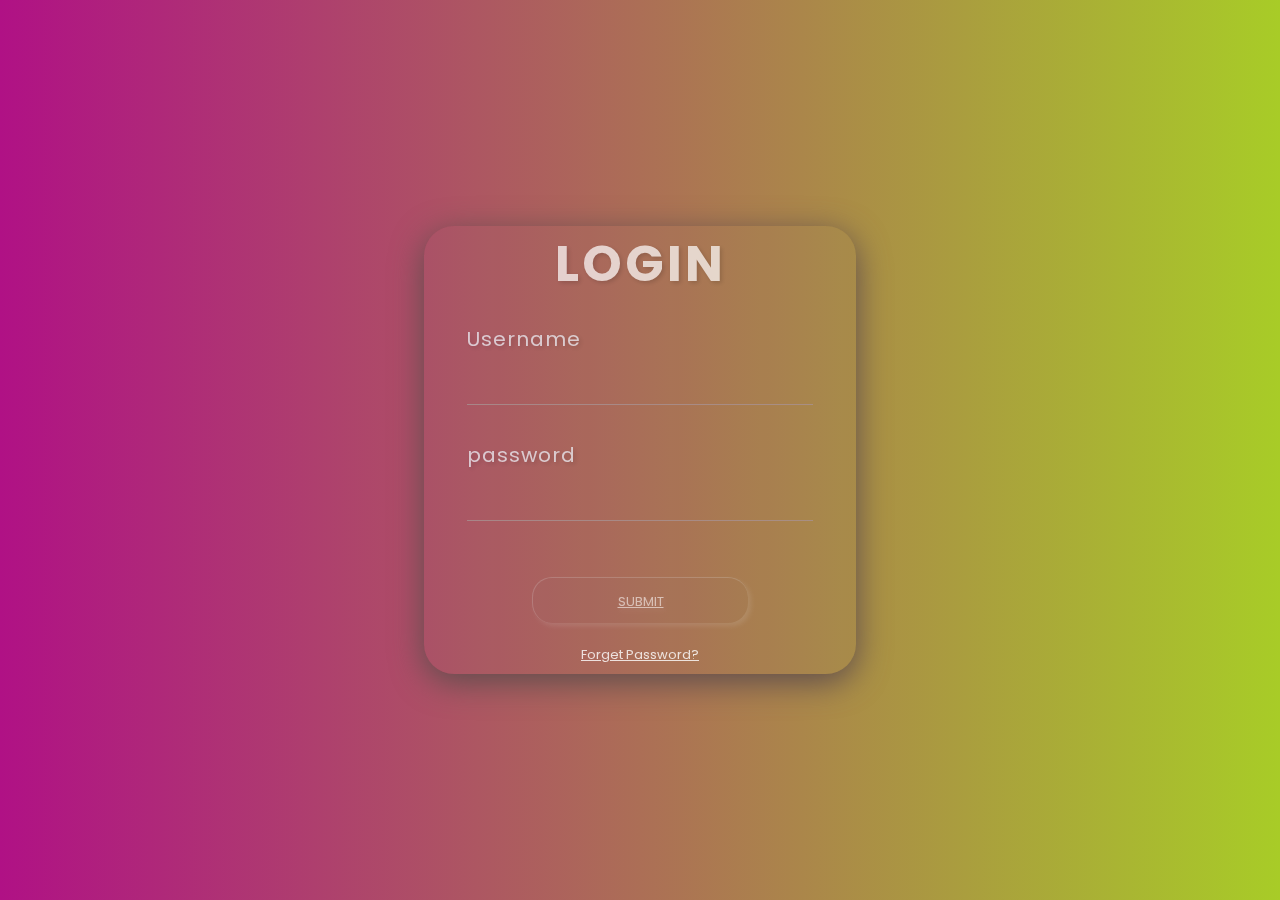
<file: PROJECT_1/index.html>
<!DOCTYPE html>
<html lang="en">
<head>
    <meta charset="UTF-8">
    <meta name="viewport" content="width=device-width, initial-scale=1.0">
    <title>Login</title>
    <link rel="stylesheet" href="style.css">
    <link rel="icon" href="image/download.jpg">
    
</head>
<body>
    <form>
        <h1>LOGIN</h1>
        <label for="username">Username</label>
        <input type="text" required="Name">
        <label for="password">password</label>
        <input type="password" required="Password">
        <button onclick="alert('Submitted successfully')"><a href="website.html">SUBMIT</a></button>
        <a href="forget password">Forget Password?</a>
    </form>
</body>
</html>
</file>
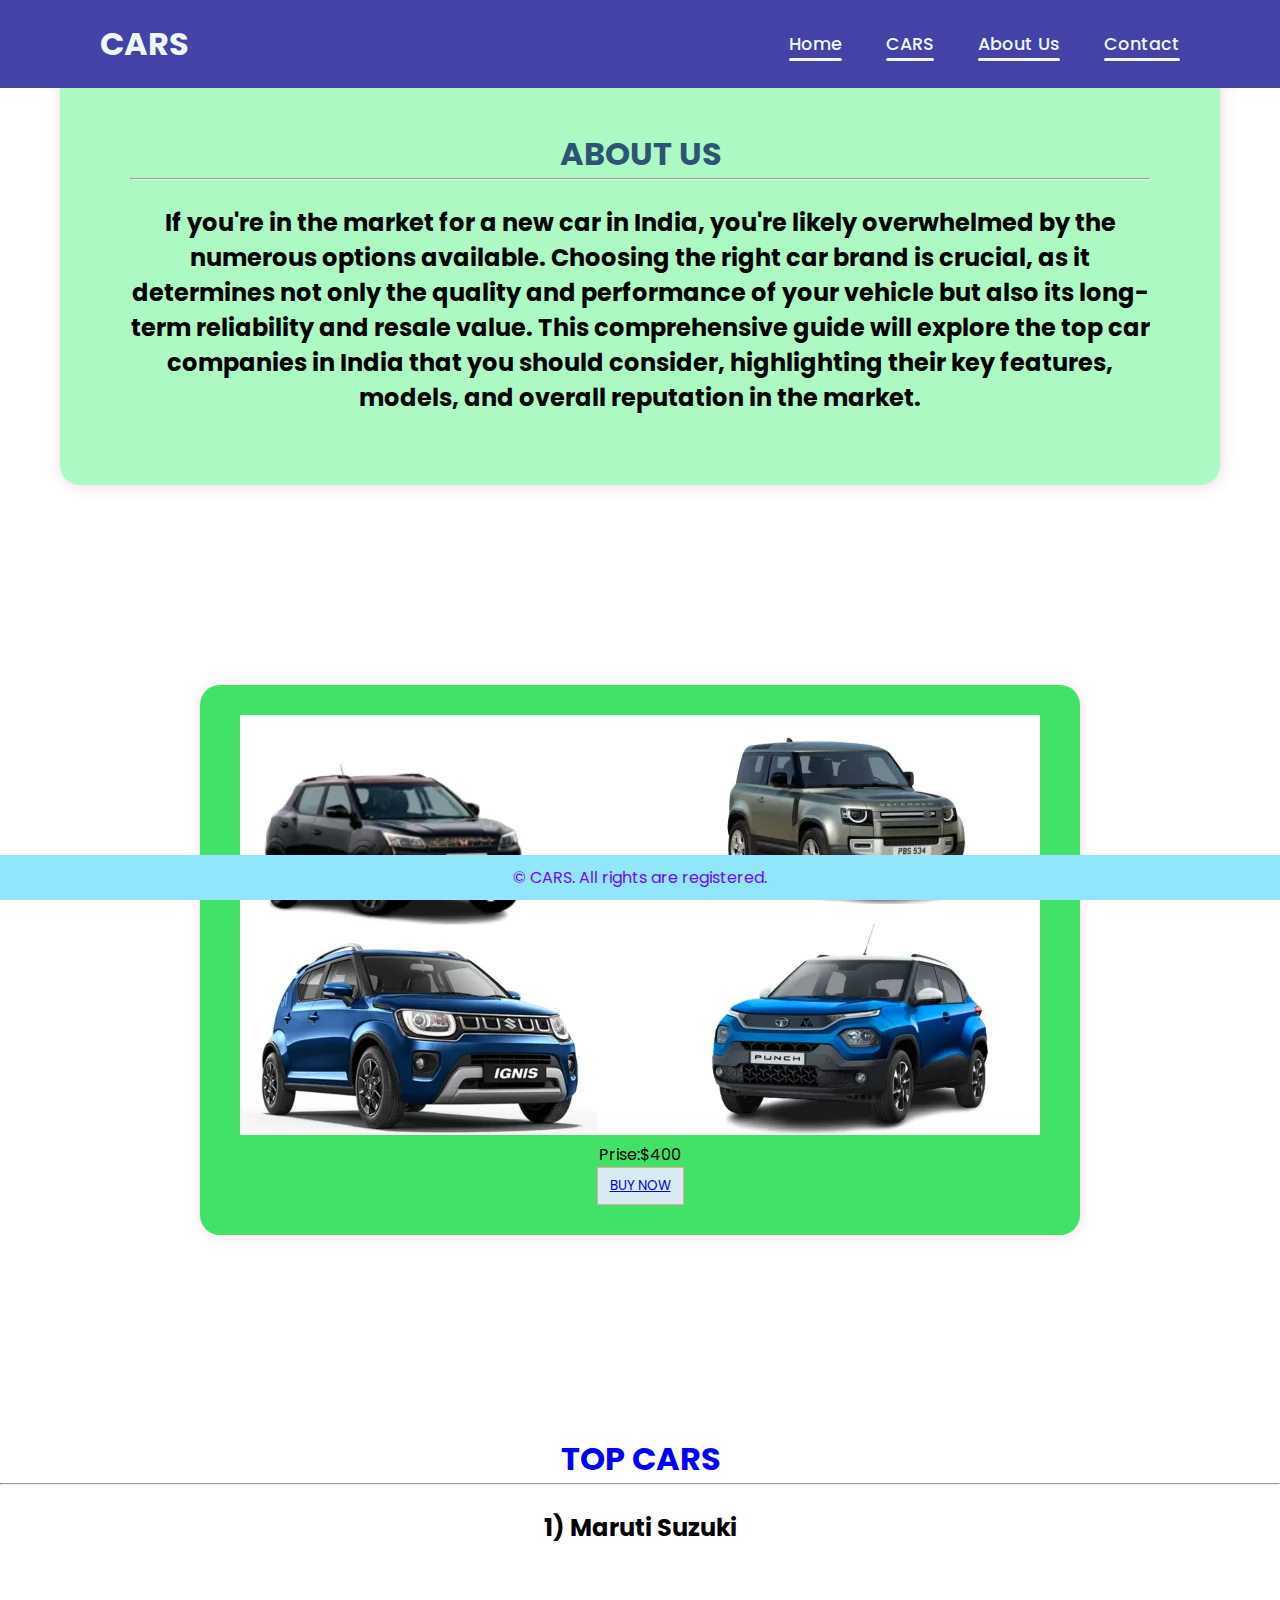
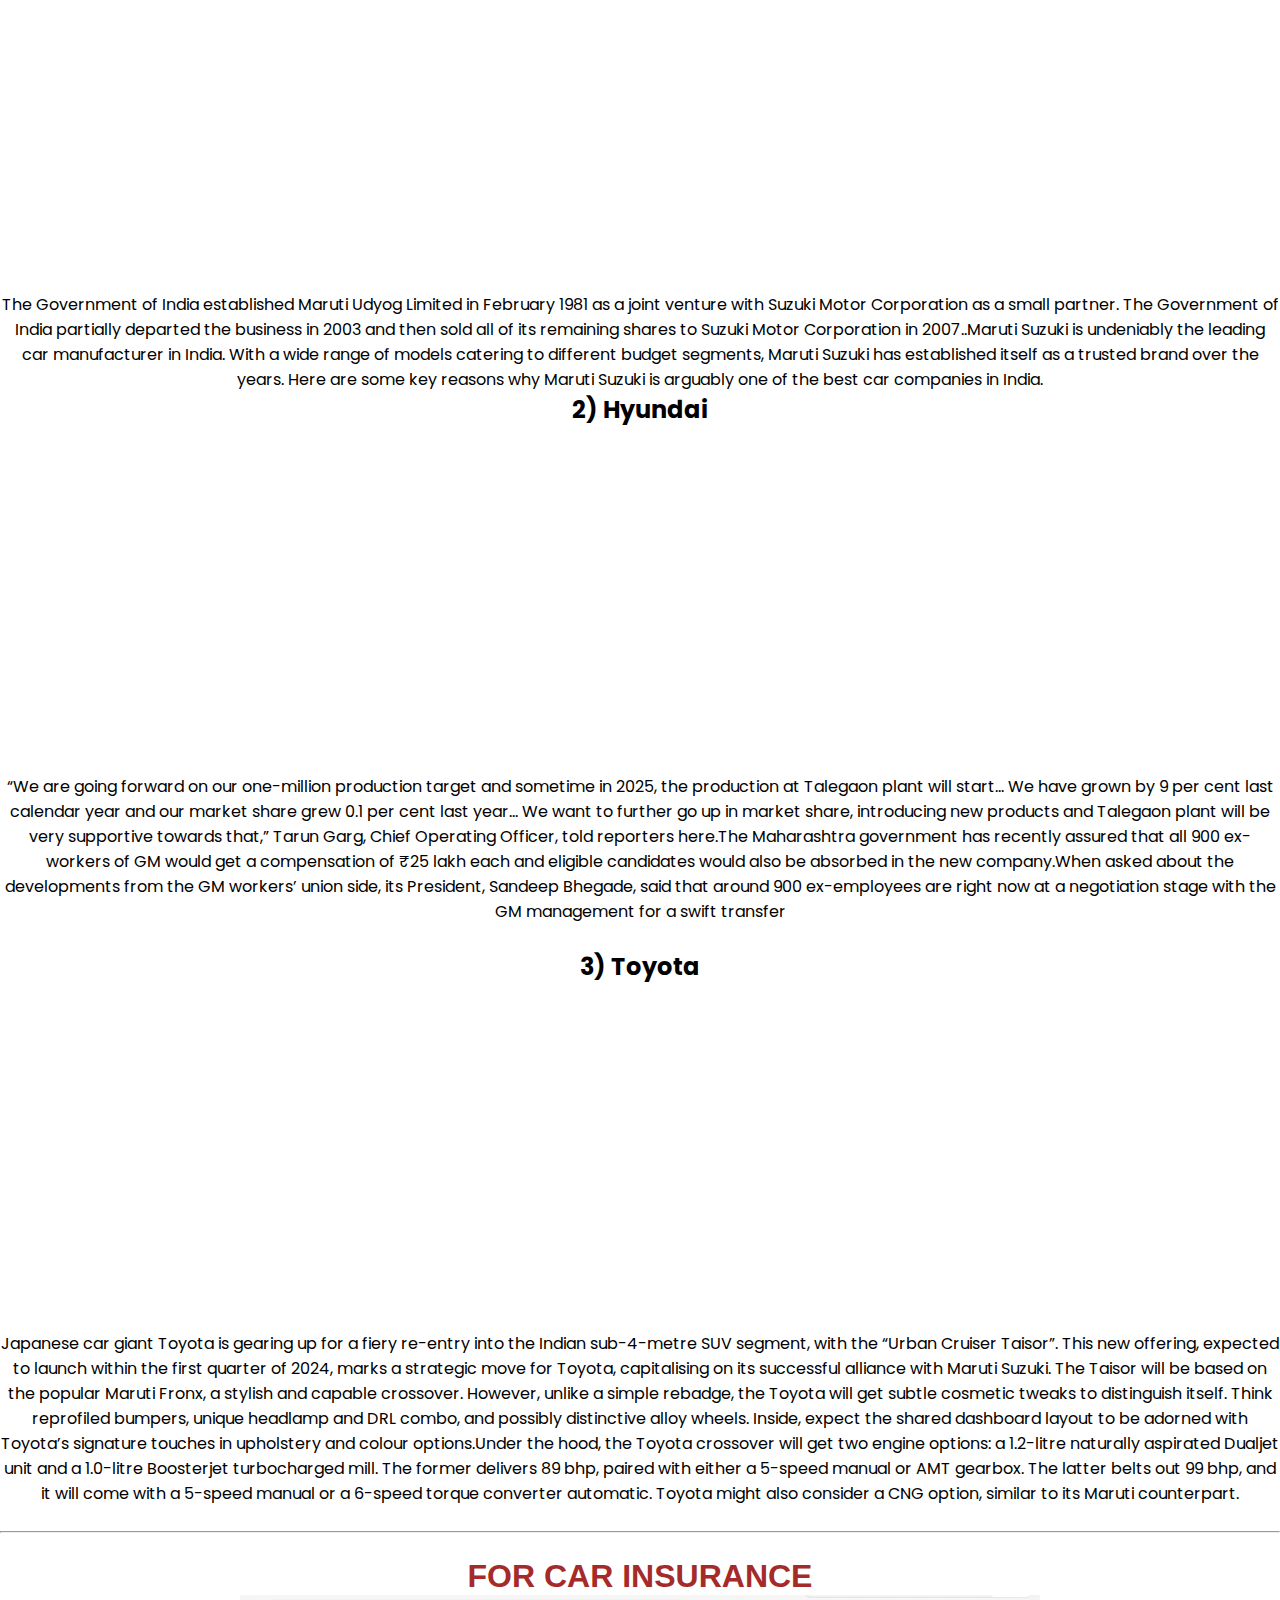
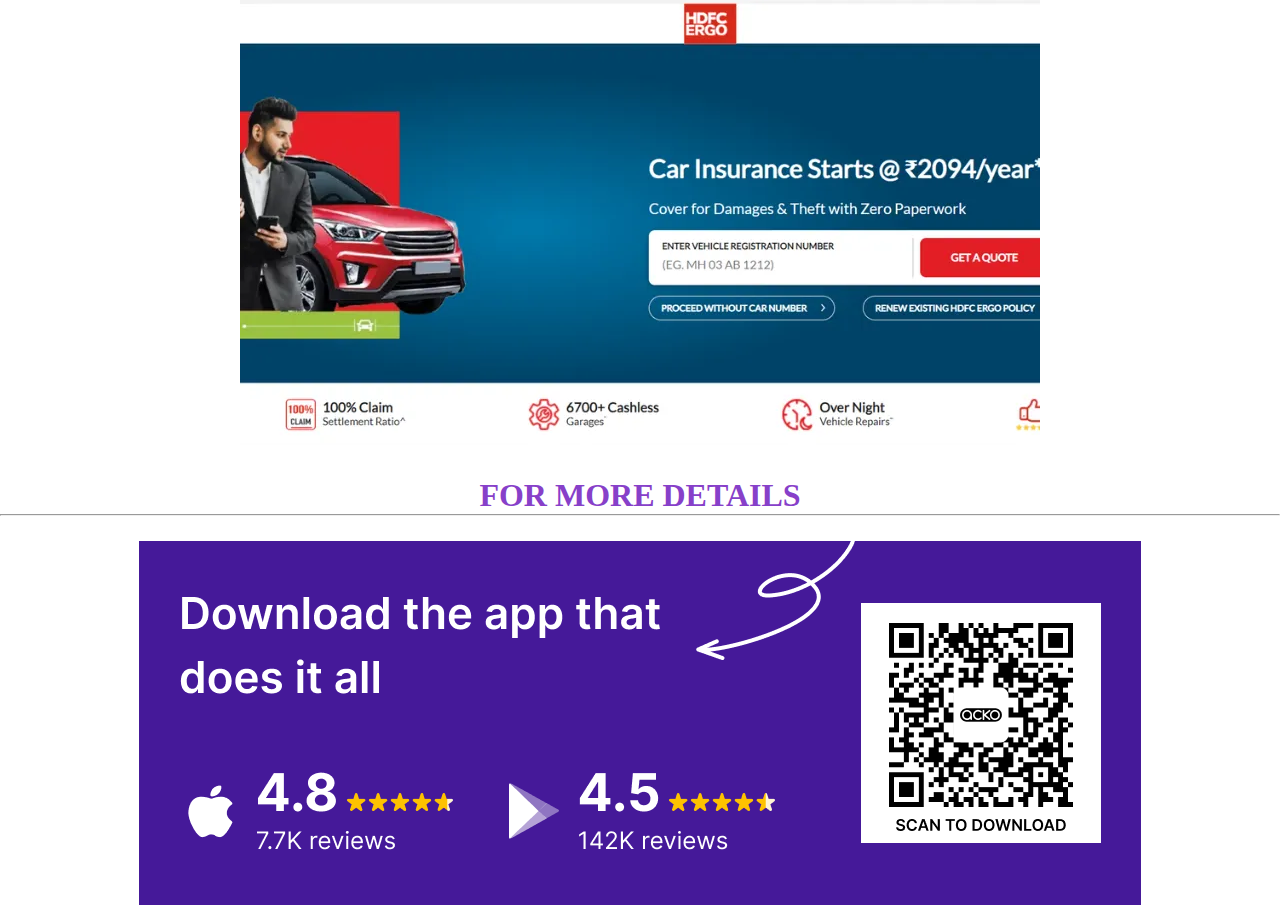
<file: PROJECT_1/website.html>
<!DOCTYPE html>
<html lang="en">
<head>
    <meta charset="UTF-8">
    <meta name="viewport" content="width=device-width, initial-scale=1.0">
    <title>CAR_SHOWROOM</title>
    <link rel="stylesheet" href="samp.css">
</head>
<body>
    <header>
    
        <h1 class="car">CARS</h1>
        <nav class="nav">
            <a href="http://127.0.0.1:5500/website.html">Home</a>
            <a href="http://127.0.0.1:5500/website.html">CARS</a>
            <a href="http://127.0.0.1:5500/website.html">About Us</a>
            <a href="http://127.0.0.1:5500/website.html">Contact</a>
        </nav>
    </header>

    <div class="he">
        <h1 class="h"> ABOUT US</h1><hr><br>

      <h2>If you're in the market for a new car in India, you're likely overwhelmed by the numerous options available.

        Choosing the right car brand is crucial, as it determines not only the quality and performance of your vehicle but also its long-term reliability and resale value.
        
        This comprehensive guide will explore the top car companies in India that you should consider, highlighting their key features, models, and overall reputation in the market.</h2>

    </div>
    <div class="d">
        <img src="image/car-companies-in-india.webp" alt="CAR FOR SALES">
        <p>Prise:$400</p>
        <button class="bu"><a href="https://www.kavak.com/ae/preowned/?msclkid=c024745e38c619387ced11f709857742&utm_source=bing&utm_medium=cpc&utm_campaign=Sales&utm_term=buy%20cars&utm_content=generic">BUY NOW</a></button>
    </div>
    <h1 style="text-align: center;color: blue;">TOP CARS</h1><hr><br>
    <div class="a">
        <h2>1) Maruti Suzuki</h2><br>
        <iframe width="560" height="315" src="https://www.youtube.com/embed/LjKkecDfU4M?si=n9ClVFH5a4OppoJr" title="YouTube video player" frameborder="0" allow="accelerometer; autoplay; clipboard-write; encrypted-media; gyroscope; picture-in-picture; web-share" allowfullscreen></iframe><br>
        <p>The Government of India established Maruti Udyog Limited in February 1981 as a joint venture with Suzuki Motor Corporation as a small partner. The Government of India partially departed the business in 2003 and then sold all of its remaining shares to Suzuki Motor Corporation in 2007..Maruti Suzuki is undeniably the leading car manufacturer in India.
            With a wide range of models catering to different budget segments, Maruti Suzuki has established itself as a trusted brand over the years.
            Here are some key reasons why Maruti Suzuki is arguably one of the best car companies in India.</p> 
        <h2>2) Hyundai</h2><br>
        <iframe width="560" height="315" src="https://www.youtube.com/embed/7ymwGg7ErXU?si=rSQCaALxoGIOyKGY" title="YouTube video player" frameborder="0" allow="accelerometer; autoplay; clipboard-write; encrypted-media; gyroscope; picture-in-picture; web-share" allowfullscreen></iframe><br>
        <p>“We are going forward on our one-million production target and sometime in 2025, the production at Talegaon plant will start... We have grown by 9 per cent last calendar year and our market share grew 0.1 per cent last year... We want to further go up in market share, introducing new products and Talegaon plant will be very supportive towards that,” Tarun Garg, Chief Operating Officer, told reporters here.The Maharashtra government has recently assured that all 900 ex-workers of GM would get a compensation of ₹25 lakh each and eligible candidates would also be absorbed in the new company.When asked about the developments from the GM workers’ union side, its President, Sandeep Bhegade, said that around 900 ex-employees are right now at a negotiation stage with the GM management for a swift transfer</p><br>
        <h2>3) Toyota</h2><br>
        <iframe width="560" height="315" src="https://www.youtube.com/embed/gELf5UZQmY4?si=KoYoULhlINRfybti" title="YouTube video player" frameborder="0" allow="accelerometer; autoplay; clipboard-write; encrypted-media; gyroscope; picture-in-picture; web-share" allowfullscreen></iframe><br>
        <p>Japanese car giant Toyota is gearing up for a fiery re-entry into the Indian sub-4-metre SUV segment, with the “Urban Cruiser Taisor”. This new offering, expected to launch within the first quarter of 2024, marks a strategic move for Toyota, capitalising on its successful alliance with Maruti Suzuki. The Taisor will be based on the popular Maruti Fronx, a stylish and capable crossover. However, unlike a simple rebadge, the Toyota will get subtle cosmetic tweaks to distinguish itself. Think reprofiled bumpers, unique headlamp and DRL combo, and possibly distinctive alloy wheels. Inside, expect the shared dashboard layout to be adorned with Toyota’s signature touches in upholstery and colour options.Under the hood, the Toyota crossover will get two engine options: a 1.2-litre naturally aspirated Dualjet unit and a 1.0-litre Boosterjet turbocharged mill. The former delivers 89 bhp, paired with either a 5-speed manual or AMT gearbox. The latter belts out 99 bhp, and it will come with a 5-speed manual or a 6-speed torque converter automatic. Toyota might also consider a CNG option, similar to its Maruti counterpart.</p>
    </div><br><hr><br>
    <div class="a">
       <h1 style="color: brown;font-family: Arial, Helvetica, sans-serif;"> FOR CAR INSURANCE</h1>
       <img src="image/Top-10-Best-Car-Insurance-Companies-in-India-HDFC-ERGO.webp">
    </div><br>
    <div class="a">
        <h1 style="font-family: 'Times New Roman', Times, serif;color: rgb(135, 64, 201);">FOR MORE DETAILS</h1><hr><br>
        <img src="image/SEO-Non-Core-banner.png" alt="REFER THIs">
    </div>
        
    </div>
    <footer>
        <p>&copy; CARS. All rights are registered.</p>
    </footer>

    
</body>

</html>
</file>
<file: PROJECT_1/style.css>
@import url('https://fonts.googleapis.com/css2?family=Poppins&display=swap');

*{
    cursor: pointer;
    margin: 0%;
    padding: 0%;
    box-sizing: border-box;
    font-family: 'Poppins', sans-serif;
}
body{
    height: 100vh;
    width: 100%;
    display: flex;
    justify-content: center;
    align-items: center;
    background: linear-gradient(to right,#b01185,#a8cc27);
}
form{
    width: 27rem;
    height: 28rem;
    display: flex;
    flex-direction: column;
    background: rgba(135, 117, 117, 0.08);
    box-shadow:0 8px 32px 0 rgb(94, 77, 77);
    border-radius: 30px;
    border-left:rgb(53, 50, 50);
    border-top:rgb(53, 50, 50);
}
h1{
    text-align: center;
    color: white;
    font-size: 50px;
    text-shadow: 2px 2px 4px rgba(0,0,0,.2);
    letter-spacing: 3px;
    margin-bottom: 5%;
    opacity: .7;
}
label{
    color:aliceblue;
    font-size: 20px;
    letter-spacing: 1px;
    margin-left: 10%;
    opacity: .7;
    text-shadow: 2px 2px 4px rgba(0,0,0,.2);
}
input{
    width: 80%;
    height: 30px;
    padding: 2px;
    margin: 5% auto;
    margin-bottom: 8%;
    border: none;
    outline: none;
    background: transparent;
    color: white;
    border-bottom:1px solid rgb(167, 145, 145,1);
    opacity: .8;
}
button{
    width: 50%;
    margin:5% auto;
    font-size: 16px;
    opacity: .7;
    background: rgba(135, 117, 117, 0.08);
    padding: 10px 30px;
    border: none;
    outline: none;
    border-radius: 20px;
    text-shadow: 2px 2px 4px rgb(225, 225, 225,0.2);
    box-shadow: 3px 3px 5px rgb(225, 225, 225,0.2);
    color: white;
    border-top: 1px solid rgb(225, 225, 225,0.3);
    border-left: 1px solid rgb(225, 225, 225,0.3);
}
a{
    font-size: 13px;
    text-align: center;
    color: white;
    opacity: .8;
    
}
</file>
<file: PROJECT_1/samp.css>
@import url('https://fonts.googleapis.com/css2?family=Poppins&display=swap');
*{
    margin: 0;
    padding: 0;
    box-sizing: border-box;
    font-family:'Poppins', sans-serif ;
}
header{
    position: fixed;
    left: 0;
    top: 0;
    width: 100%;
    padding: 20px 100px;
    background: rgb(66, 66, 167);
    display: flex;
    justify-content:space-between;
    align-items: center;
    z-index: 99;
}
.car{
    color: aliceblue;
    font-size: 2em;
    user-select: none;
}
.nav a{
    color: aliceblue;
    position: relative;
    font-size: 1.1em;
    text-decoration: none;
    font-weight: 500;
    margin-left: 40px;
}
.nav ::after{
    content: '';
    position: absolute;
    width: 100%;
    height: 3px;
    background: aliceblue;
    border-radius: 5px;
    left: 0;
    bottom: -5px;
}
.he{
    text-align: center;
    margin: 60px;
    padding: 70px;
    background-color: #acf9c4;
    border-radius: 20px;
    box-shadow: 1px 1px 15px rgba(151, 73, 73, 0.2);

}
.h{
    font-family:'Poppins', sans-serif ;
    color: rgb(46, 84, 116);
}
.d{
    text-align: center;
    margin: 200px;
    padding: 30px;
    background-color: #41e267;
    border-radius: 20px;
    box-shadow: 1px 1px 15px rgba(220, 108, 108, 0.2);
    font-family:'Poppins', sans-serif
}
.bu{
    background-color: #d7ebf0;
    border: 1px solid #f0a5a5;
    color: #e70c0c;
    padding: 8px 12px;
    cursor: pointer;
    transition: background-color 0.3s;
}
.bu:hover{
    background-color: aqua;
}
.a{
    text-align: center;
}
footer{
    background-color:rgb(145, 230, 251);
    color: #7409ff;
    padding: 10px;
    text-align: center;
    position: fixed;
    bottom: 0;
    width: 100%;
}
</file>
